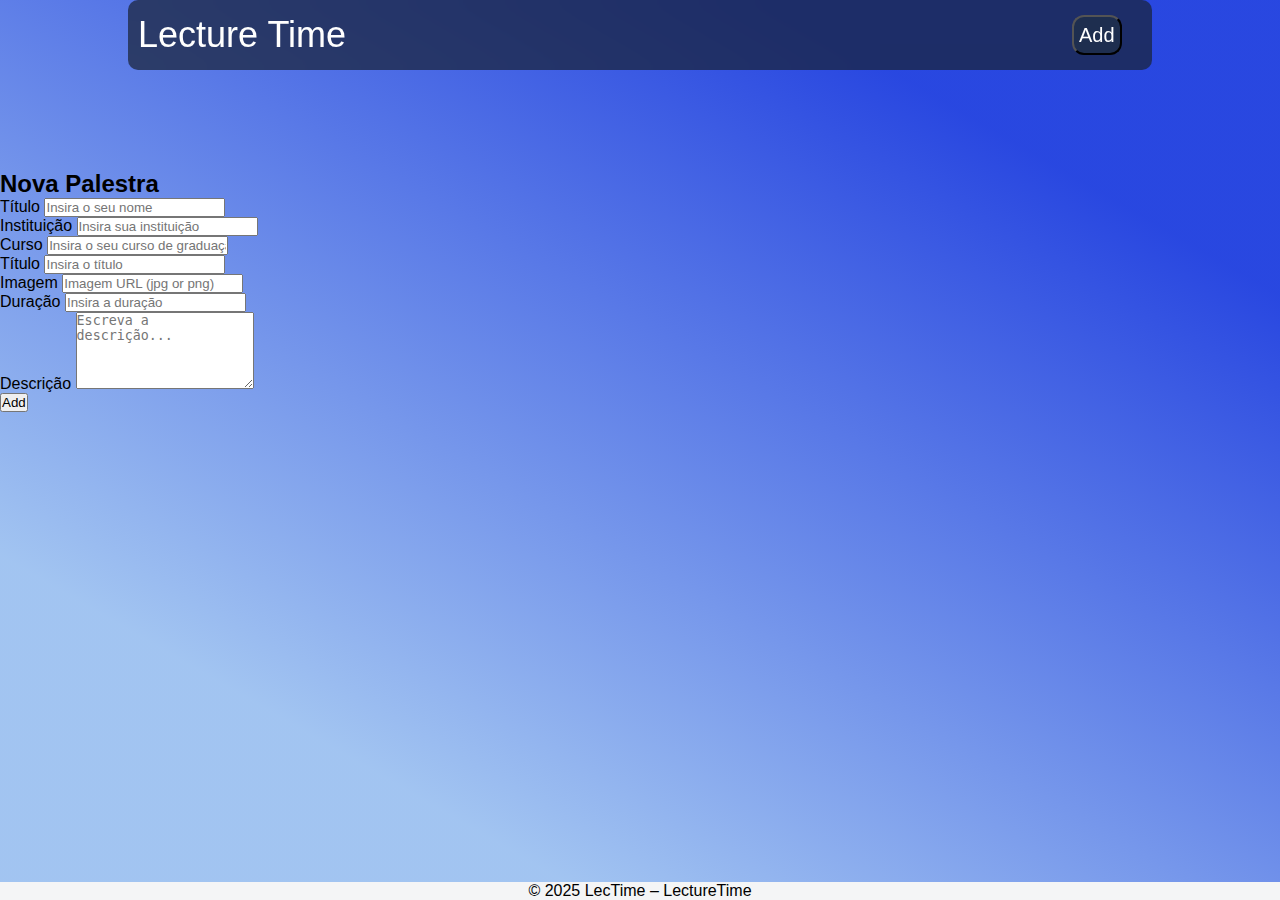
<file: pages/extra/formulario.html>
<!DOCTYPE html>
<html lang="pt-BR">
    <head>
        <meta charset="UTF-8">
        <meta name="viewport" content="width=device-width, initial-scale=1.0">
        <link rel="stylesheet" href="../../css/palestraseforms.css">
        <title>Lecture Time - Adicionar Palestra</title>
    </head>
    <body>
        <header>
            <div>
                <span>Lecture Time</span>
            </div>
            <div id="button-row">
                <nav>
                    <a href="./sucesso.html">
                        <button class="add-button" aria-label="Adicionar palestra">Add</button>
                    </a>
                </nav>

            </div>

        </header>
        
        <main>
        <div class="form-page-container">
            <h2>Nova Palestra</h2>
            <div class="form-container">
                <form>
                    <div class="form-group">
                        <label for="palestrante-name">Título</label>
                        <input type="text" id="palestrante-name" placeholder="Insira o seu nome">
                    </div>
                    <div class="form-group">
                        <label for="instituicao">Instituição</label>
                        <input type="text" id="instituicao" placeholder="Insira sua instituição">
                    </div>
                    <div class="form-group">
                        <label for="curso">Curso</label>
                        <input type="text" id="curso" placeholder="Insira o seu curso de graduação">
                    </div>
                    <div class="form-group">
                        <label for="title">Título</label>
                        <input type="text" id="title" placeholder="Insira o título">
                    </div>
                    <div class="form-group">
                        <label for="poster-url">Imagem</label>
                        <input type="text" id="img-url" placeholder="Imagem URL (jpg or png)">
                    </div>
                    <div class="form-group">
                        <label for="duracao">Duração</label>
                        <input type="text" id="duracao" placeholder="Insira a duração">
                    </div>
                    <div class="form-group">
                        <label for="descricao-texto">Descrição</label>
                        <textarea id="review-text" rows="5" placeholder="Escreva a descrição..."></textarea>
                    </div>
                    <a href="palestrantesucesso.html">
                        <button type="submit" class="submit-button">Add</button>
                    </a>
            
                </form>
            </div>
        </div>


        </main>
        
        <footer>
            <p>&copy; 2025 LecTime &ndash; LectureTime</p>
        </footer>
    </body>
</html>
</file>
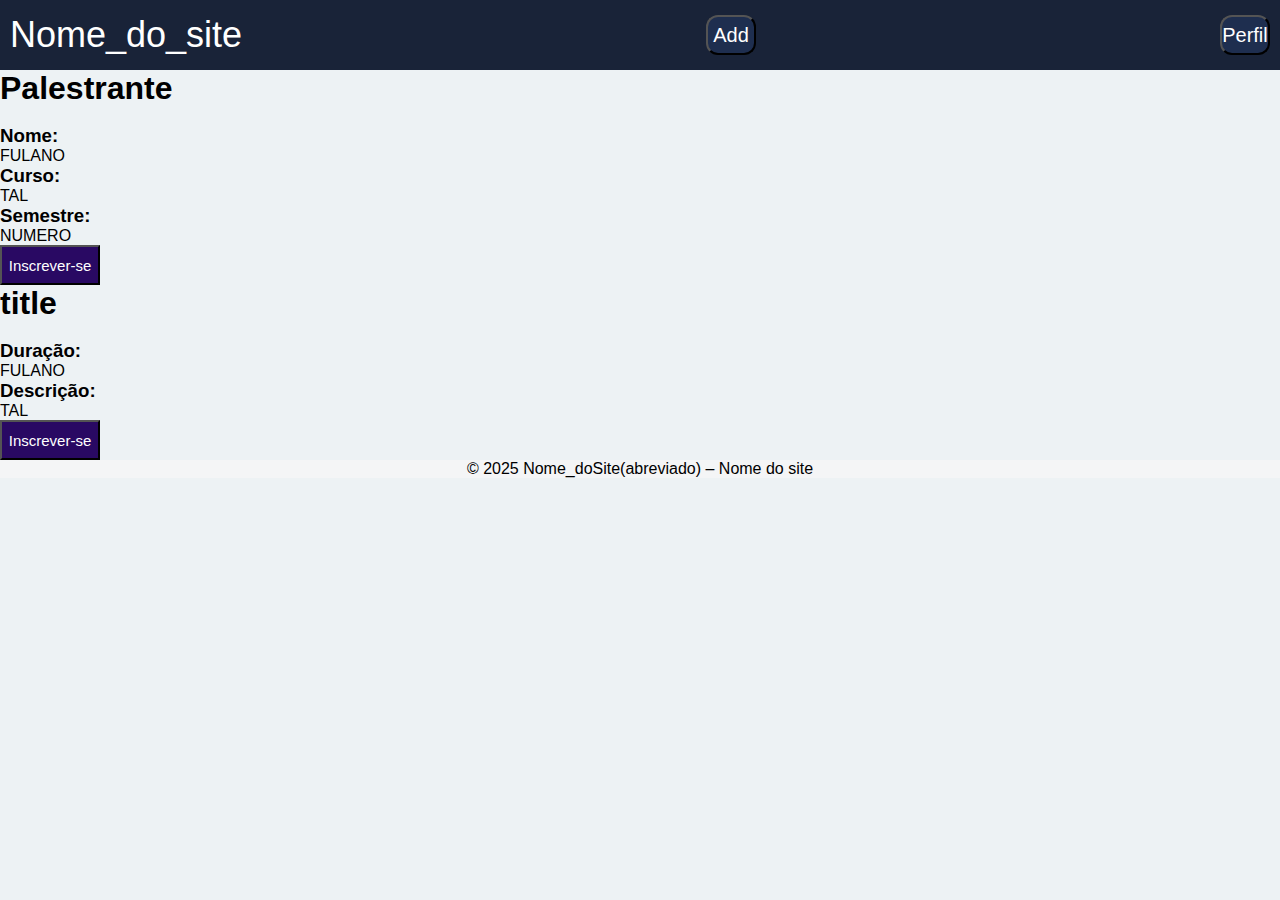
<file: pages/palestras/palestra1.html>
<!DOCTYPE html>
<html lang="pt-BR">
    <head>
        <meta charset="UTF-8">
        <meta name="viewport" content="width=device-width, initial-scale=1.0">
        <link rel="stylesheet" href="../../css/style.css">
        <title>Document</title>
    </head>
    <body>
        <header>
            <div>
                <span>Nome_do_site</span>
            </div>

            <nav>
                <button class="add-button" aria-label="Adicionar palestra">Add</button>
            </nav>

            <nav>
                <button class="add-button" aria-label="Ver perfil">Perfil</button>
            </nav>
        </header>
        
        <main>
            <div class = "palestrante">
                <h1>Palestrante</h1>
                <div class = "foto">
                    <img href=""></img>
                </div>
                <div class="palestrante-description">
                    <h3>Nome:</h3> <p>FULANO</p>
                    <h3>Curso:</h3> <p>TAL</p>
                    <h3>Semestre:</h3> <p>NUMERO</p>  
                </div>            
                <nav>
                    <button class="add-button-description" aria-label="Palestras">Inscrever-se</button>
                </nav>
            </div>
            <div class="palestra">
                <h1>title</h1>
                <div class = "foto">
                    <img href=""></img>
                </div>
                <div class="palestra-description">
                    <h3>Duração:</h3> <p>FULANO</p>
                    <h3>Descrição:</h3> <p>TAL</p>
                </div>            
                <nav>
                    <button class="add-button-description" aria-label="Palestras">Inscrever-se</button>
                </nav>
            </div>
            </div>

        </main>
        
        <footer>
            <p>&copy; 2025 Nome_doSite(abreviado) &ndash; Nome do site</p>
        </footer>
    </body>
</html>
</file>
<file: css/palestraseforms.css>
* {
  margin: 0;
  padding: 0;
  box-sizing: border-box;
}

body {
  /*background-color: #a3c5f1;*/
  background: hsla(214, 74%, 79%, 1);
  background: linear-gradient(60deg, hsla(214, 74%, 79%, 1) 21%, hsla(230, 75%, 52%, 1) 82%);
  background: -moz-linear-gradient(60deg, hsla(214, 74%, 79%, 1) 21%, hsla(230, 75%, 52%, 1) 82%);
  background: -webkit-linear-gradient(60deg, hsla(214, 74%, 79%, 1) 21%, hsla(230, 75%, 52%, 1) 82%);
  filter: progid: DXImageTransform.Microsoft.gradient( startColorstr="#A3C5F1", endColorstr="#2847E0", GradientType=1 );
  font-family: Arial, Helvetica, sans-serif;
  color: #000000;
  min-height: 100vh; 
  display: flex;
  flex-direction: column;
}

main {
  flex-grow: 1;
}

header {
  background-color: #192338b7;
  color: #ffffff;
  display: flex;
  justify-content: space-between;
  align-items: center;
  height: 70px;
  padding: 10px;
  margin-bottom: 100px;
  margin-left: 10%;
  max-width: 80%;
  border-radius: 10px;
  backdrop-filter: blur(10px);
  top: 20px;
}

header img {
  width: 50px;
  height: 50px;
}

#button-row {
  display: flex;
  justify-content: space-between;
  width: 7%;
}

header span {
  font-size: 36px;
  font-weight: 400;
}

.add-button {
  background-color: #1E2E4F;
  color: #ffffff;
  width: 50px;
  height: 40px;
  font-size: 20px;
  border-radius: 12px;
  cursor: pointer;
}

footer {
  background-color: #f4f5f6;
  text-align: center;
  font-size: 16px;
}

.add-button-description {
  background-color: #290963;
  color: #ffffff;
  width: 100px;
  height: 40px;
  font-size: 15px;
  text-decoration: none;
}

:root {
    --bg-primary: #ffffff;
    --bg-primary-rgb: 255, 255, 255;
    --bg-secondary: #f3f4f6;
    --text-primary: #000000;
    --text-secondary: #333333;
    --accent-color: #000000;
    --border-color: rgba(0, 0, 0, 0.1);
    --card-bg: #ffffff;
    --card-shadow: 0 4px 6px rgba(0, 0, 0, 0.1);
    --input-bg: #ffffff;
    --input-border: #e5e7eb;
}

.hero {
    min-height: 50vh;
    display: flex;
    flex-direction: column;
    align-items: center;
    justify-content: center;
    text-align: center;
    padding: 2rem;
    position: relative;
    background: transparent;
}

.hero::before {
    content: '';
    position: absolute;
    top: 0;
    left: 0;
    right: 0;
    bottom: 0;
   
    z-index: -1;
}

.hero-content {
    max-width: 1200px;
    z-index: 1;
    margin-bottom: 3rem;
}

.hero-content h1 {
    font-size: 3.5rem;
    margin-bottom: 1rem;
    color: rgb(1, 39, 56);
    font-family: 'Rajdhani', sans-serif;
    font-weight: 700;
}

.hero-content p {
    font-size: 2rem;
    margin-bottom: 2rem;
    color: rgb(1, 39, 56);
    font-family: 'Rajdhani', sans-serif;
    font-weight: 500;
}

.subtitle {
    font-size: 1.5rem;
    color: var(--text-secondary);
    margin-bottom: 2rem;
}

.cta-buttons {
    display: flex;
    gap: 1rem;
    justify-content: center;
}

.btn.primary {
    background: var(--accent-color);
    color: var(--bg-primary);
}

.btn.secondary {
    background: transparent;
    border: 2px solid var(--accent-color);
    color: var(--accent-color);
}

.btn.secondary:hover {
    background: var(--accent-color);
    color: var(--bg-primary);
}

.btn:hover {
    transform: translateY(-2px);
    box-shadow: var(--card-shadow);
}

.btn.primary, btn.secondary {
    background: linear-gradient(90deg, #4285F4 0%, #345da8 100%);
    text-decoration: none;
    color: #fff;
    border: none;
    border-radius: 12px;
    box-shadow: 0 4px 24px 0 rgba(66,133,244,0.10);
    font-weight: 600;
    font-size: 1.1rem;
    padding: 0.9rem 2.1rem;
    display: inline-flex;
    align-items: center;
    gap: 0.7rem;
    transition: background 0.3s, box-shadow 0.3s, transform 0.2s;
    margin-bottom: 1.2rem;
    position: relative;
    z-index: 1;
}

/* CARD BOX*/

.palestras-descrição {
  background-color: #f4f5f6;
  border: 1px solid #8d99ae;
  border-radius: 12px;
  width: 280px;
  text-align: center;
  box-shadow: 0px 4px 3px 0px #00000040;
}

.palestras-descrição img {
  width: 100%;
  height: 300px;
  border-radius: 12px 12px 0 0;
}

.palestras-descrição h3 {
  font-weight: 700;
  font-size: 16px;
  margin-top: 10px;
}

.lista-de-palestras {
  display: flex;
  flex-wrap: wrap;
  row-gap: 40px;
  column-gap: 60px;
  margin: 0 auto;
  padding-top: 20px;
}

.main {
  margin: 0 auto;
  max-width: fit-content;
}

.main h1 {
  font-size: 40px;

}

/*  FORMULARIO  */

.form-page-container {

}
</file>
<file: css/style.css>
* {
  margin: 0;
  padding: 0;
  box-sizing: border-box;
}

body {
  background-color: #edf2f4;
  font-family: Arial, Helvetica, sans-serif;
  color: #000000;
}

header {
  background-color: #192338;
  color: #ffffff;

  display: flex;
  justify-content: space-between;
  align-items: center;
  height: 70px;
  padding: 10px;
}

header img {
  width: 50px;
  height: 50px;
}

#button-row {
  display: flex;
  justify-content: space-between;
  width: 7%;
}

header span {
  font-size: 36px;
  font-weight: 400;
}

.add-button {
  background-color: #1E2E4F;
  color: #ffffff;
  width: 50px;
  height: 40px;
  font-size: 20px;
  border-radius: 12px;
  cursor: pointer;
}

footer {
  background-color: #f4f5f6;
  text-align: center;
  font-size: 16px;
}

.add-button-description {
  background-color: #290963;
  color: #ffffff;
  width: 100px;
  height: 40px;
  font-size: 15px;
  text-decoration: none;
}

:root {
    --bg-primary: #ffffff;
    --bg-primary-rgb: 255, 255, 255;
    --bg-secondary: #f3f4f6;
    --text-primary: #000000;
    --text-secondary: #333333;
    --accent-color: #000000;
    --border-color: rgba(0, 0, 0, 0.1);
    --card-bg: #ffffff;
    --card-shadow: 0 4px 6px rgba(0, 0, 0, 0.1);
    --input-bg: #ffffff;
    --input-border: #e5e7eb;
}

.hero {
    min-height: 100vh;
    display: flex;
    flex-direction: column;
    align-items: center;
    justify-content: center;
    text-align: center;
    padding: 2rem;
    position: relative;
    background: transparent;
}

.hero::before {
    content: '';
    position: absolute;
    top: 0;
    left: 0;
    right: 0;
    bottom: 0;
    background: radial-gradient(circle at center,
        transparent 0%,
        rgba(var(--bg-primary-rgb), 0.3) 50%,
        rgba(var(--bg-primary-rgb), 0.8) 100%
    );
    z-index: -1;
}

.hero-content {
    max-width: 600px;
    z-index: 1;
    margin-bottom: 3rem;
}

.hero-content h1 {
    font-size: 3.5rem;
    margin-bottom: 1rem;
    color: var(--text-primary);
    font-family: 'Rajdhani', sans-serif;
    font-weight: 700;
}

.hero-content p {
    font-size: 1.2rem;
    margin-bottom: 2rem;
    color: var(--text-secondary);
    font-family: 'Rajdhani', sans-serif;
    font-weight: 500;
}

.subtitle {
    font-size: 1.5rem;
    color: var(--text-secondary);
    margin-bottom: 2rem;
}

.cta-buttons {
    display: flex;
    gap: 1rem;
    justify-content: center;
}

.btn.primary {
    background: var(--accent-color);
    color: var(--bg-primary);
}

.btn.secondary {
    background: transparent;
    border: 2px solid var(--accent-color);
    color: var(--accent-color);
}

.btn.secondary:hover {
    background: var(--accent-color);
    color: var(--bg-primary);
}

.btn:hover {
    transform: translateY(-2px);
    box-shadow: var(--card-shadow);
}
</file>
